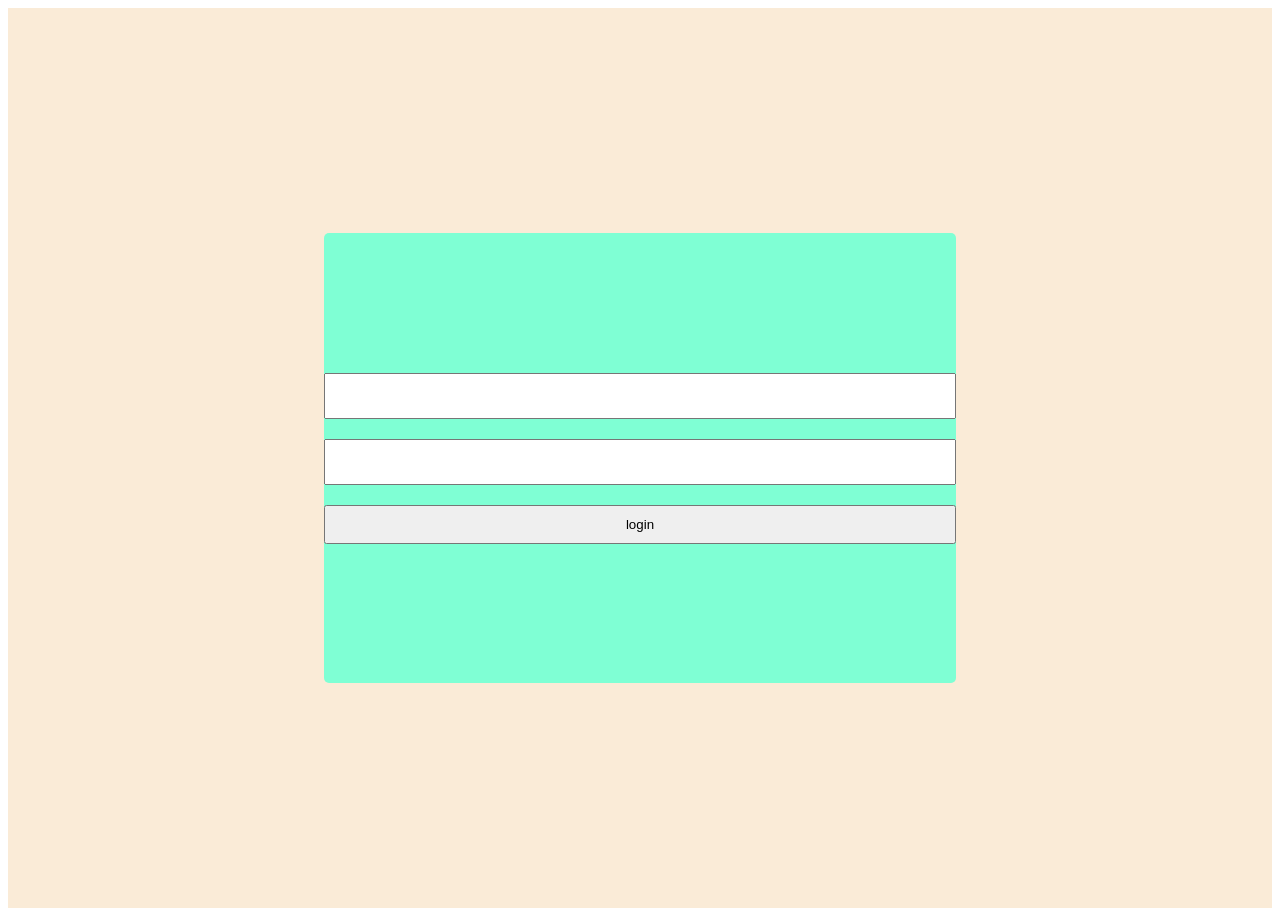
<file: index.html>
<!DOCTYPE html>
<html lang="en">
<head>
    <meta charset="UTF-8">
    <meta name="viewport" content="width=device-width, initial-scale=1.0">
    <title>Document</title>
    <link rel="stylesheet" href="style.css">

</head>
<body>
    <div class="container">
        <form action="">
<input type="email" id="email">
<input type="password" id="password">
<button  style="padding: 10px;" type="button" id="btn">login</button>

        </form>
    </div>

    <script src="app.js"></script>
</body>
</html>
</file>
<file: style.css>
.container{
    display: flex;
    width: 100%;
    height: 100vh;
    background-color: antiquewhite;
    justify-content: center;
    align-items: center;
    
}

form{
    display: flex;
    flex-direction: column;
    gap: 20px;
    height: 50%;
    width: 50%;
    background-color: aquamarine;
    border-radius: 5px;
    justify-content: center;
}

input{
    height: 40px;
}
</file>
